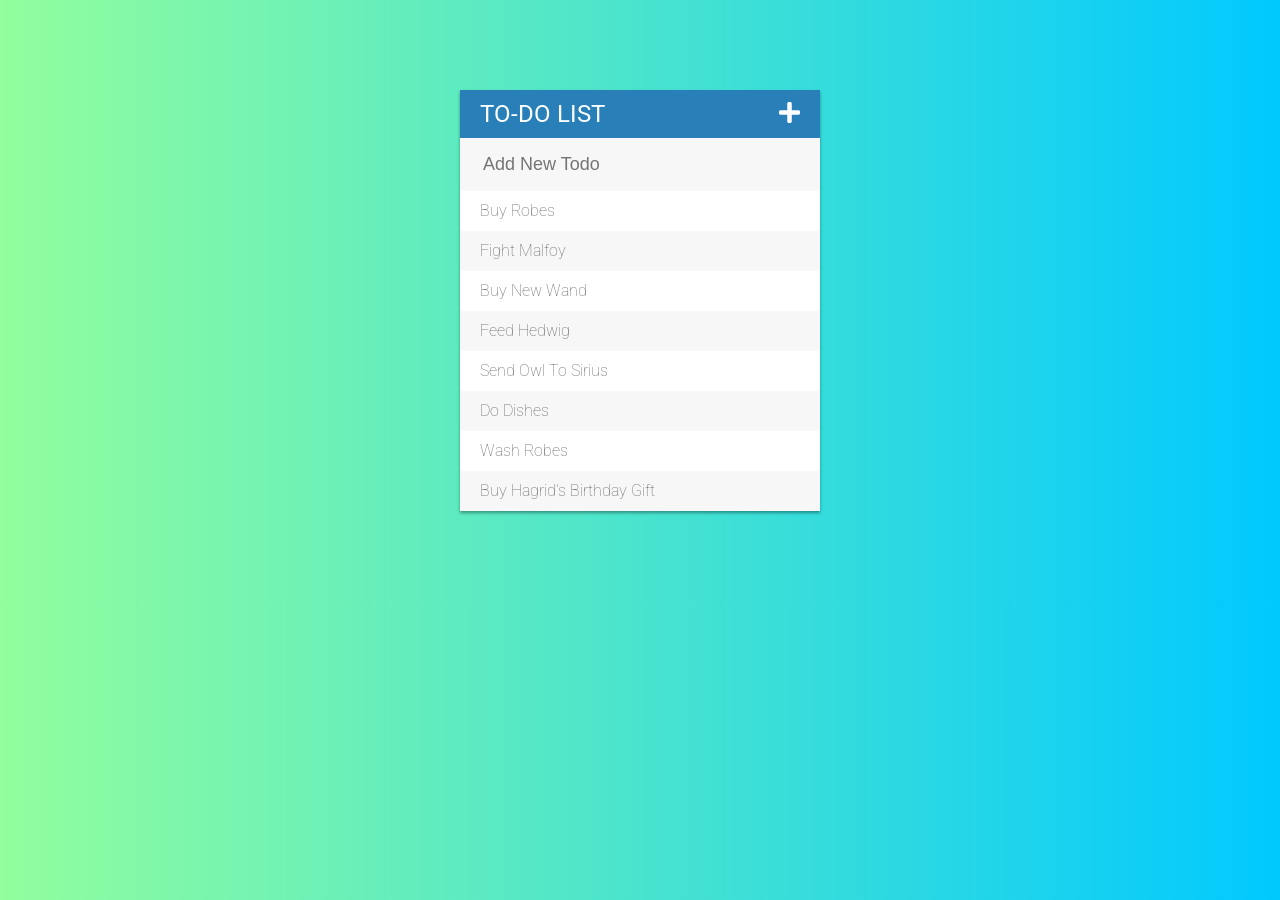
<file: index.html>
<!DOCTYPE html>
<html lang="en">
<head>
	<meta charset="UTF-8">
	<title>To Do List App</title>
	<link rel="stylesheet" type="text/css" href="assets/css/todos.css"> <!-- Custom css -->
	<link rel="stylesheet" href="https://use.fontawesome.com/releases/v5.6.3/css/all.css" integrity="sha384-UHRtZLI+pbxtHCWp1t77Bi1L4ZtiqrqD80Kn4Z8NTSRyMA2Fd33n5dQ8lWUE00s/" crossorigin="anonymous"> <!-- Font Awesome -->
	<link href="https://fonts.googleapis.com/css?family=Roboto:400,500,700" rel="stylesheet">   <!-- Google Fonts -->
	<script type="text/javascript" src="https://code.jquery.com/jquery-3.3.1.min.js"></script>
</head>

<body>

	<div class="container">
		<h1>TO-DO LIST<span><i class="fas fa-plus"></i></span></h1>
		<input type="text" name="addTodos" id="enterTodo" placeholder="Add New Todo">
		<ul>
			<li><span><i class="fas fa-trash-alt"></i></span>Buy Robes</li>
			<li><span><i class="fas fa-trash-alt"></i></span>Fight Malfoy</li>
			<li><span><i class="fas fa-trash-alt"></i></span>Buy New Wand</li>
			<li><span><i class="fas fa-trash-alt"></i></span>Feed Hedwig</li>
			<li><span><i class="fas fa-trash-alt"></i></span>Send Owl To Sirius</li>
			<li><span><i class="fas fa-trash-alt"></i></span>Do Dishes</li>
			<li><span><i class="fas fa-trash-alt"></i></span>Wash Robes</li>
			<li><span><i class="fas fa-trash-alt"></i></span>Buy Hagrid's Birthday Gift</li>
		</ul>
	</div>
	
	<script type="text/javascript" src="assets/js/todos.js"></script>
</html>
</file>
<file: assets/css/todos.css>
body {
	font-family: 'Roboto', sans-serif;
	background: #00C9FF;  /* fallback for old browsers */
	background: -webkit-linear-gradient(to right, #92FE9D, #00C9FF);  /* Chrome 10-25, Safari 5.1-6 */
	background: linear-gradient(to right, #92FE9D, #00C9FF); /* W3C, IE 10+/ Edge, Firefox 16+, Chrome 26+, Opera 12+, Safari 7+ */
}

h1 {
	color: white;
	background: #2980b9;
	padding: 10px 20px;
	font-weight: 400;
	font-size: 24px;
	margin-bottom: 0px;
}

input {
	width: 100%;
	padding: 13px 13px 13px 20px;
	box-sizing: border-box;
	border: 3px solid rgba(0, 0, 0, 0);
	font-size: 18px;
	background: #f7f7f7;
	color: #2980b9;
}

input:focus {
	/* Pseudo class like hover */
	background: white;
	border: 3px solid #2980b9;
	/* input always has browser default outline */
	outline: none;    
}

ul {
	margin: 0px;
	padding: 0px;
}

li {
	list-style: none;
	height: 40px;
	font-weight: 100;
	line-height: 40px;
	background: #fff;
	padding: 0px 0px;
	color: #666;
}

li:nth-child(2n) {
/* :nth-child(2n) = even numbers like 2,4,6,8 ; 
:nth-child(2n+1) = odd numbers like 1,3,5,7 ; 

*/             
	background: #f7f7f7;
}

li span {
	background-color: #e74c3c;
	height: 40px;
	margin-right: 20px;
	text-align: center;
	color: white;
	width: 0;
	display: inline-block;
	transition: 0.2s linear;
	opacity: 0;
}

li:hover span {
	width: 40px;
	opacity: 1.0;
}

.container {
	max-width: 360px;
	width: 100%;
	margin: 90px auto;
	height: auto;
	background:#f7f7f7;
	box-shadow: 0px 2px 3px rgba(0, 20, 20, 0.4);
}

.fa-plus {
	float: right; 
}
.completed {
	color: gray;
	text-decoration: line-through;
}
</file>
